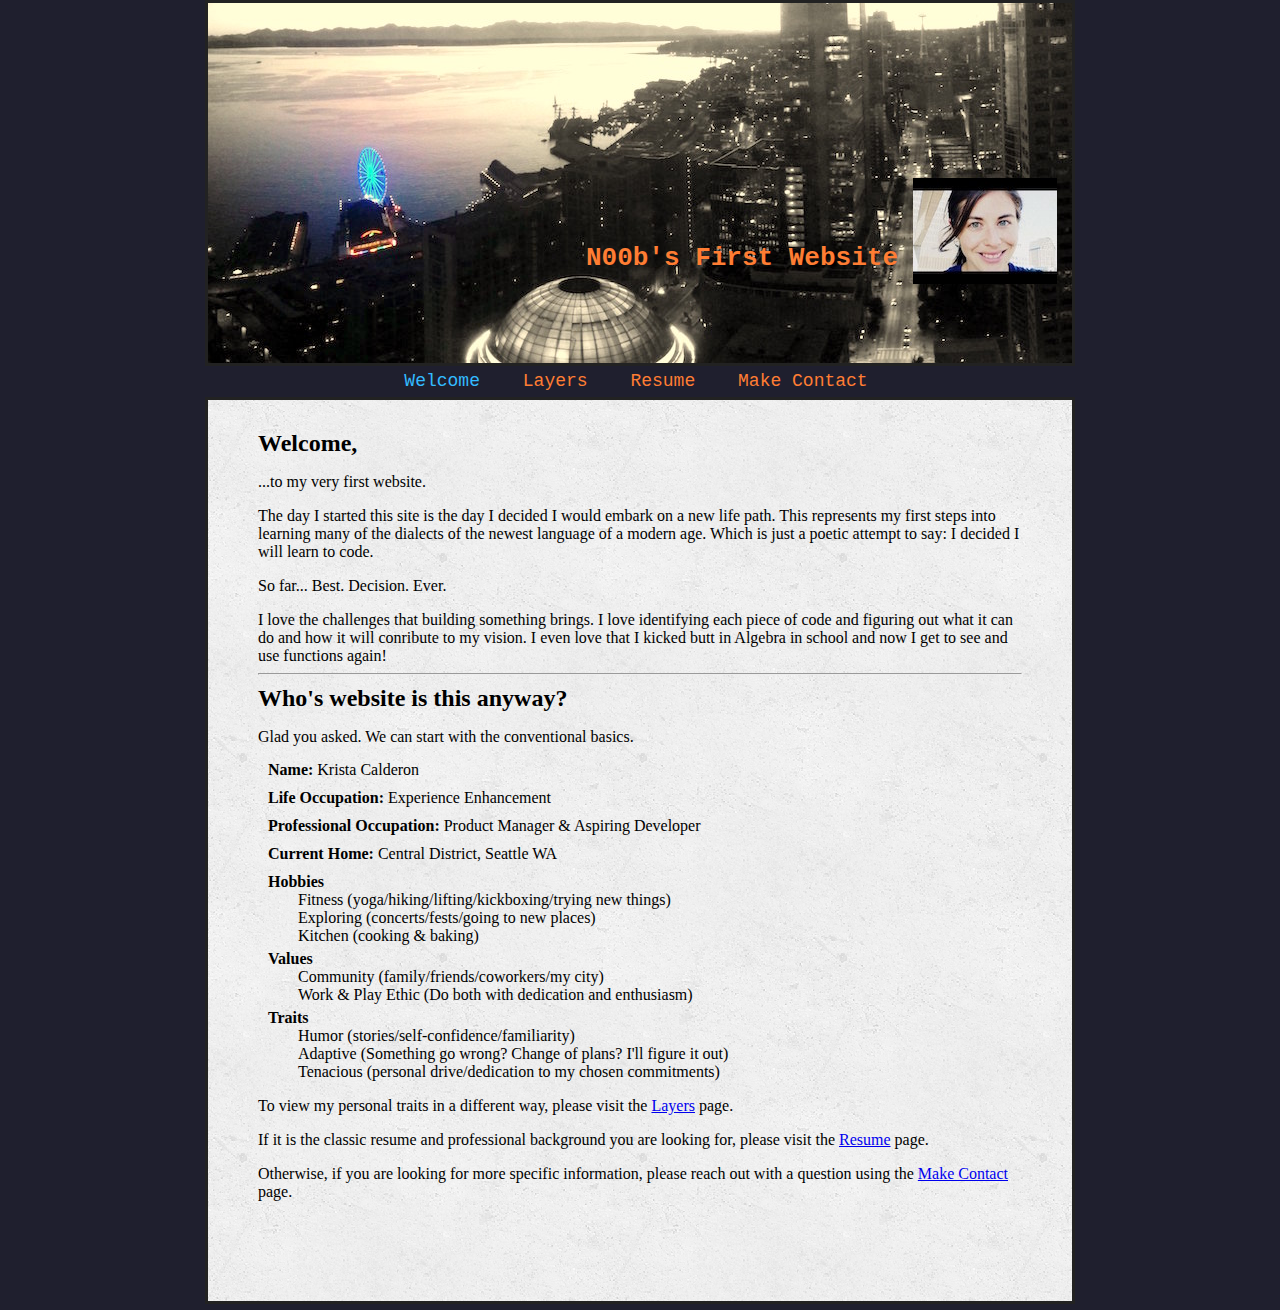
<file: index.html>
<!DOCTYPE html>
<html>
  <head>
    <title>KriCal</title>
    <link type="text/css" rel="stylesheet" href="main.css">
  </head>
  <body>
    <div class="header">
      <img src= "images/ME-001.jpg">
      <h1>N00b's First Website</h1>
    </div>
    <div class="nav">
      <ul>
        <li><a href="index.html">Welcome</a></li>
        <li><a href="layers.html">Layers</a></li>
        <li><a href="resume.html">Resume</a></li>
        <li><a href="contactme.html">Make Contact</a></li>
      </ul>
    </div>
    <div class= "content">
      <div class="welcome-content">
        <h2>Welcome, </h2>
        <p>
          ...to my very first website.
        </p>
        <p>
          The day I started this site is the day I decided I would embark on a new life path. This represents my first steps into learning many of the dialects of the newest language of a modern age. Which is just a poetic attempt to say:  I decided I will learn to code.
        </p>
        <p>
          So far... Best. Decision. Ever.
        </p>

        <p>
          I love the challenges that building something brings. I love identifying each piece of code and figuring out what it can do and how it will conribute to my vision. I even love that I kicked butt in Algebra in school and now I get to see and use functions again!
        </p>
        <hr>
        <h2>Who's website is this anyway?</h2>
        <p>
          Glad you asked. We can start with the conventional basics.
        </p>
        <ul>
          <li><p1>Name: </p1><p2>Krista Calderon</p2></li>
          <li><p1>Life Occupation: </p1><p2>Experience Enhancement</p2></li>
          <li><p1>Professional Occupation: </p1><p2>Product Manager & Aspiring Developer</p2></li>
          <li><p1>Current Home: </p1><p2>Central District, Seattle WA</p2></li>
        <dl>
          <dt>Hobbies</dt>
          <dd>Fitness (yoga/hiking/lifting/kickboxing/trying new things)</dd>
          <dd>Exploring (concerts/fests/going to new places)</dd>
          <dd>Kitchen (cooking & baking)
          <dt>Values</dt>
          <dd>Community (family/friends/coworkers/my city)</dd>
          <dd>Work & Play Ethic (Do both with dedication and enthusiasm)
          <dt>Traits</dt>
          <dd>Humor (stories/self-confidence/familiarity)</dd>
          <dd>Adaptive (Something go wrong? Change of plans? I'll figure it out)
          <dd>Tenacious (personal drive/dedication to my chosen commitments)</dd>
        </dl>
        <p>
          To view my personal traits in a different way, please visit the <a href="layers.html">Layers</a> page.
        </p>
        <p>If it is the classic resume and professional background you are looking for, please visit the <a href="resume.html">Resume</a> page.
        </p>
        <p>Otherwise, if you are looking for more specific information, please reach out with a question using the <a href="contactme.html">Make Contact</a> page.
        </p>
      </div>
    </div>
  </body>
</html>
</file>
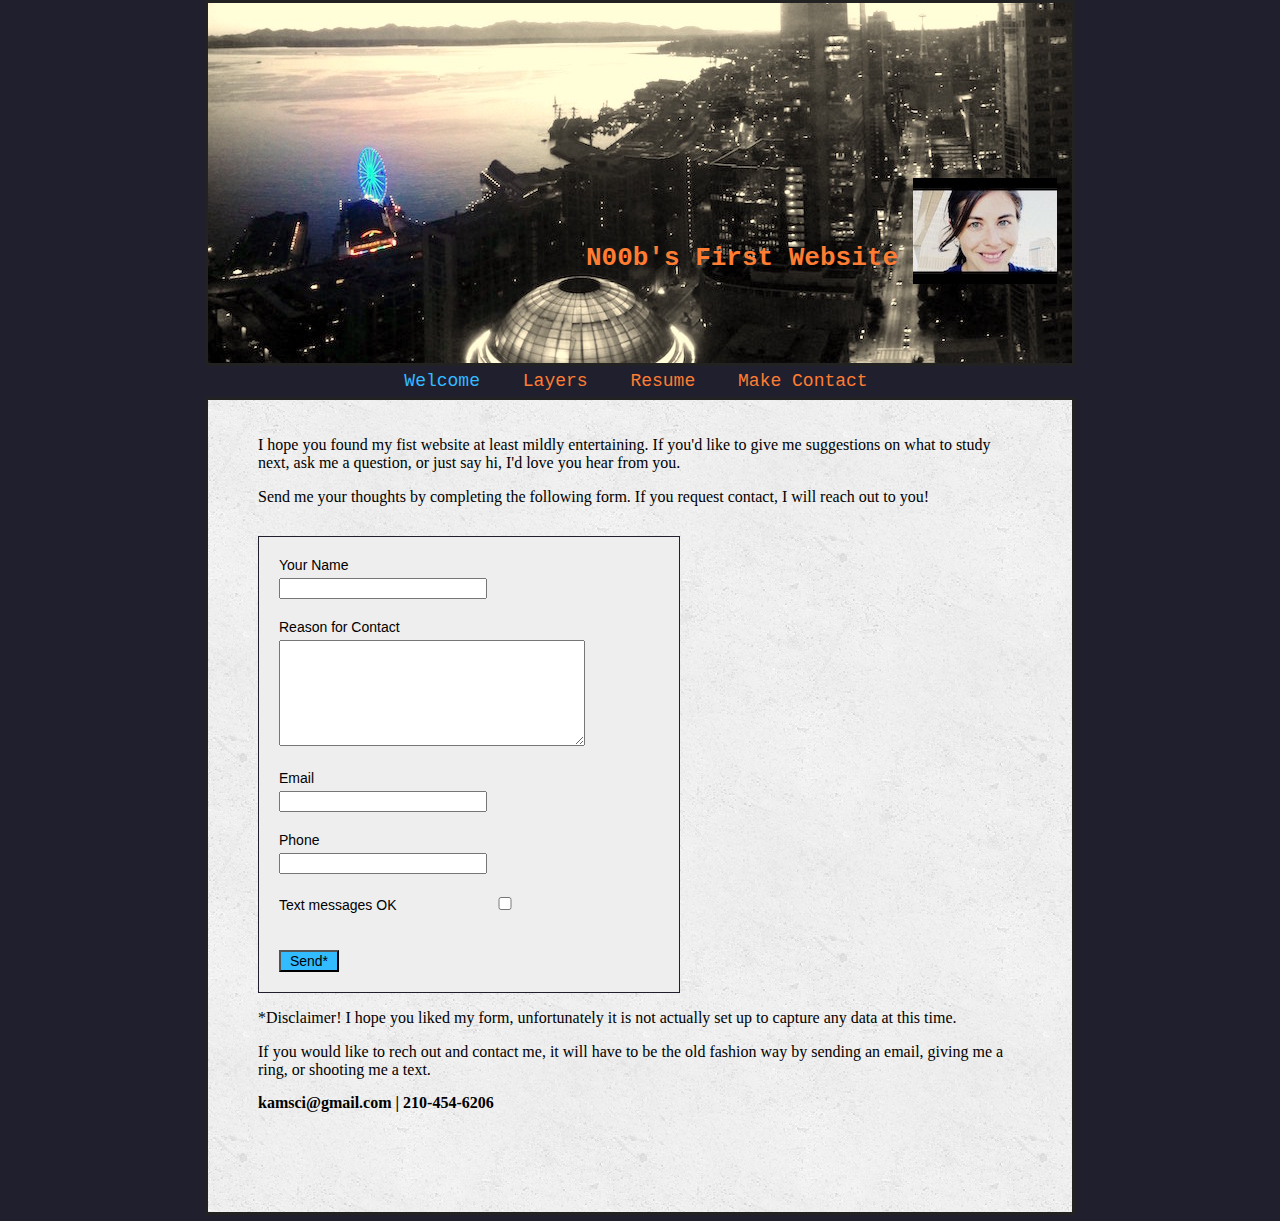
<file: contactme.html>
<!DOCTYPE html>
<html>
  <head>
    <title>KriCal</title>
    <link type="text/css" rel="stylesheet" href="main.css">
  </head>
  <body>
    <div class="header">
      <img src= "images/ME-001.jpg">
      <h1>N00b's First Website</h1>
    </div>
    <div class="nav">
      <ul>
        <li><a href="index.html">Welcome</a></li>
        <li><a href="layers.html">Layers</a></li>
        <li><a href="resume.html">Resume</a></li>
        <li><a href="contactme.html">Make Contact</a></li>
      </ul>
    </div>
    <div class="content">
      <div class= "contact-content">
        <p>
        I hope you found my fist website at least mildly entertaining. If you'd like to give me suggestions on what to study next, ask me a question, or just say hi, I'd love you hear from you.
        </p>
        <p>Send me your thoughts by completing the following form. If you request contact, I will reach out to you!</p>
        <form>
          <label for="guest-name">Your Name</label>
          <input type="text" id="guest-name">
          <label for="guest-reason">Reason for Contact</label>
          <textarea id"guest-reason"></textarea>
          <label for="guest-email">Email</label>
          <input type="email" id="guest-email">
          <label for="guest-phone">Phone</label>
          <input type="text" id="guest-phone">
          <label for="guest-contact-text">Text messages OK</label>
          <input type="checkbox" id="guest-contact-text">
          <input type="submit" value="Send*">
        </form>
        <p>
          *Disclaimer! I hope you liked my form, unfortunately it is not actually set up to capture any data at this time.
        </p>
        <p>
          If you would like to rech out and contact me, it will have to be the old fashion way by sending an email, giving me a ring, or shooting me a text.
        </p>
        <h4>kamsci@gmail.com  |  210-454-6206</h3>
      </div>
    </div>
  </body>
</html>
</file>
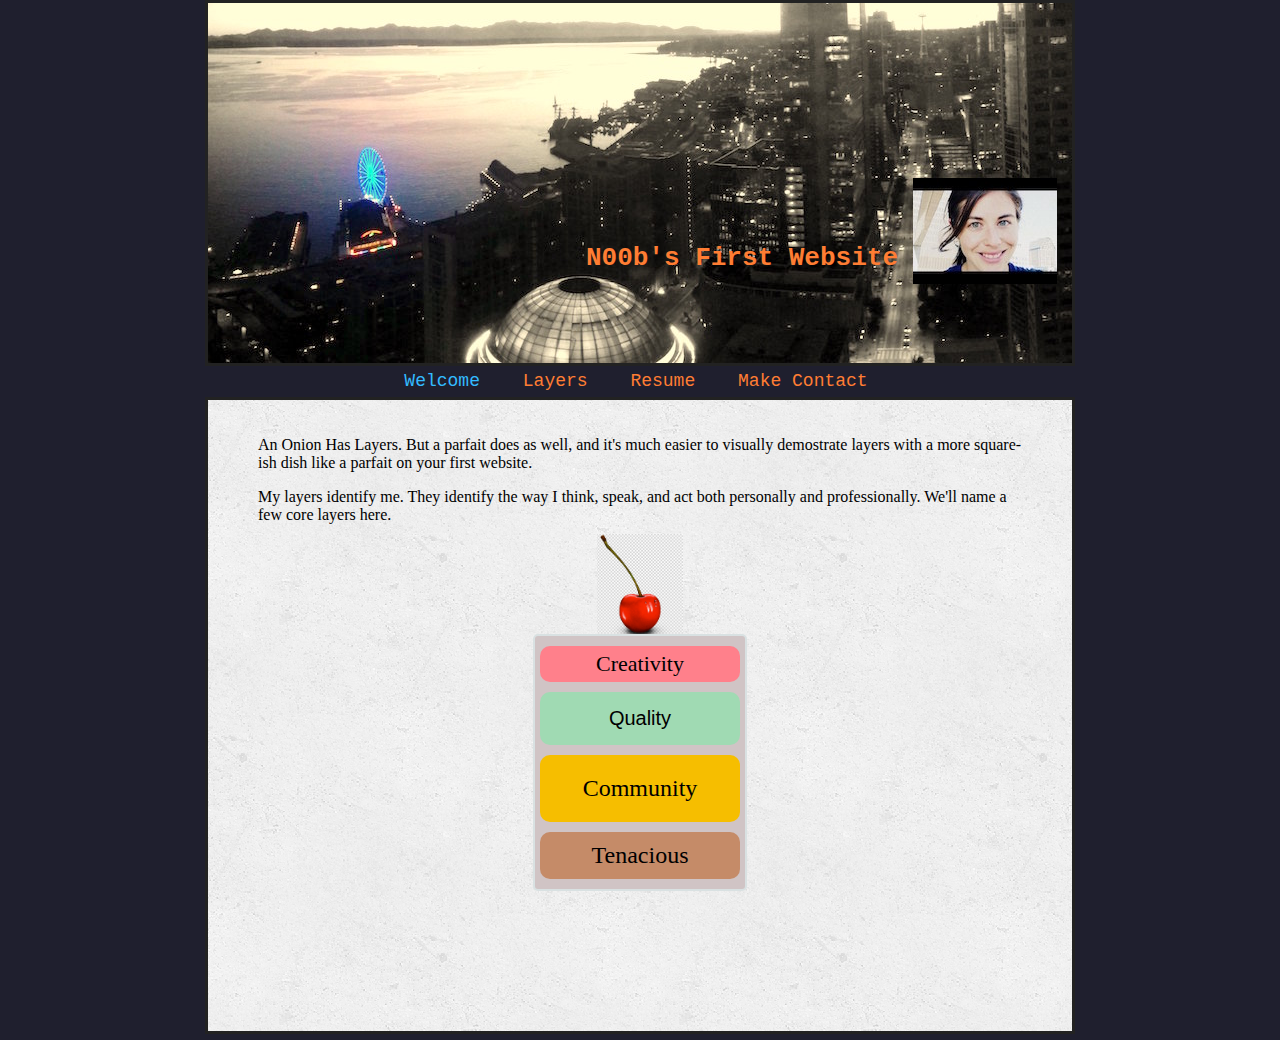
<file: layers.html>
<!DOCTYPE html>
<html>
  <head>
    <title>KriCal</title>
    <link type="text/css" rel="stylesheet" href="main.css">
  </head>
  <body>
    <div class="header">
      <img src= "images/ME-001.jpg">
      <h1>N00b's First Website</h1>
    </div>
    <div class="nav">
      <ul>
        <li><a href="index.html">Welcome</a></li>
        <li><a href="layers.html">Layers</a></li>
        <li><a href="resume.html">Resume</a></li>
        <li><a href="contactme.html">Make Contact</a></li>
      </ul>
    </div>
    <div class= "content">
      <div class="layers-content">
        <p>
          An Onion Has Layers. But a parfait does as well, and it's much easier to visually demostrate layers with a more square-ish dish like a parfait on your first website.
        </p>
        <p>
          My layers identify me. They identify the way I think, speak, and act both personally and professionally. We'll name a few core layers here.
        </p>
        <img src="images/cherry.jpg">
        <ul>
          <li>Creativity</li>
          <li>Quality</li>
          <li>Community</li>
          <li>Tenacious</li>
        </ul>
        <p2>

        </p>
      </div>
    </div>
  </body>
</html>
</file>
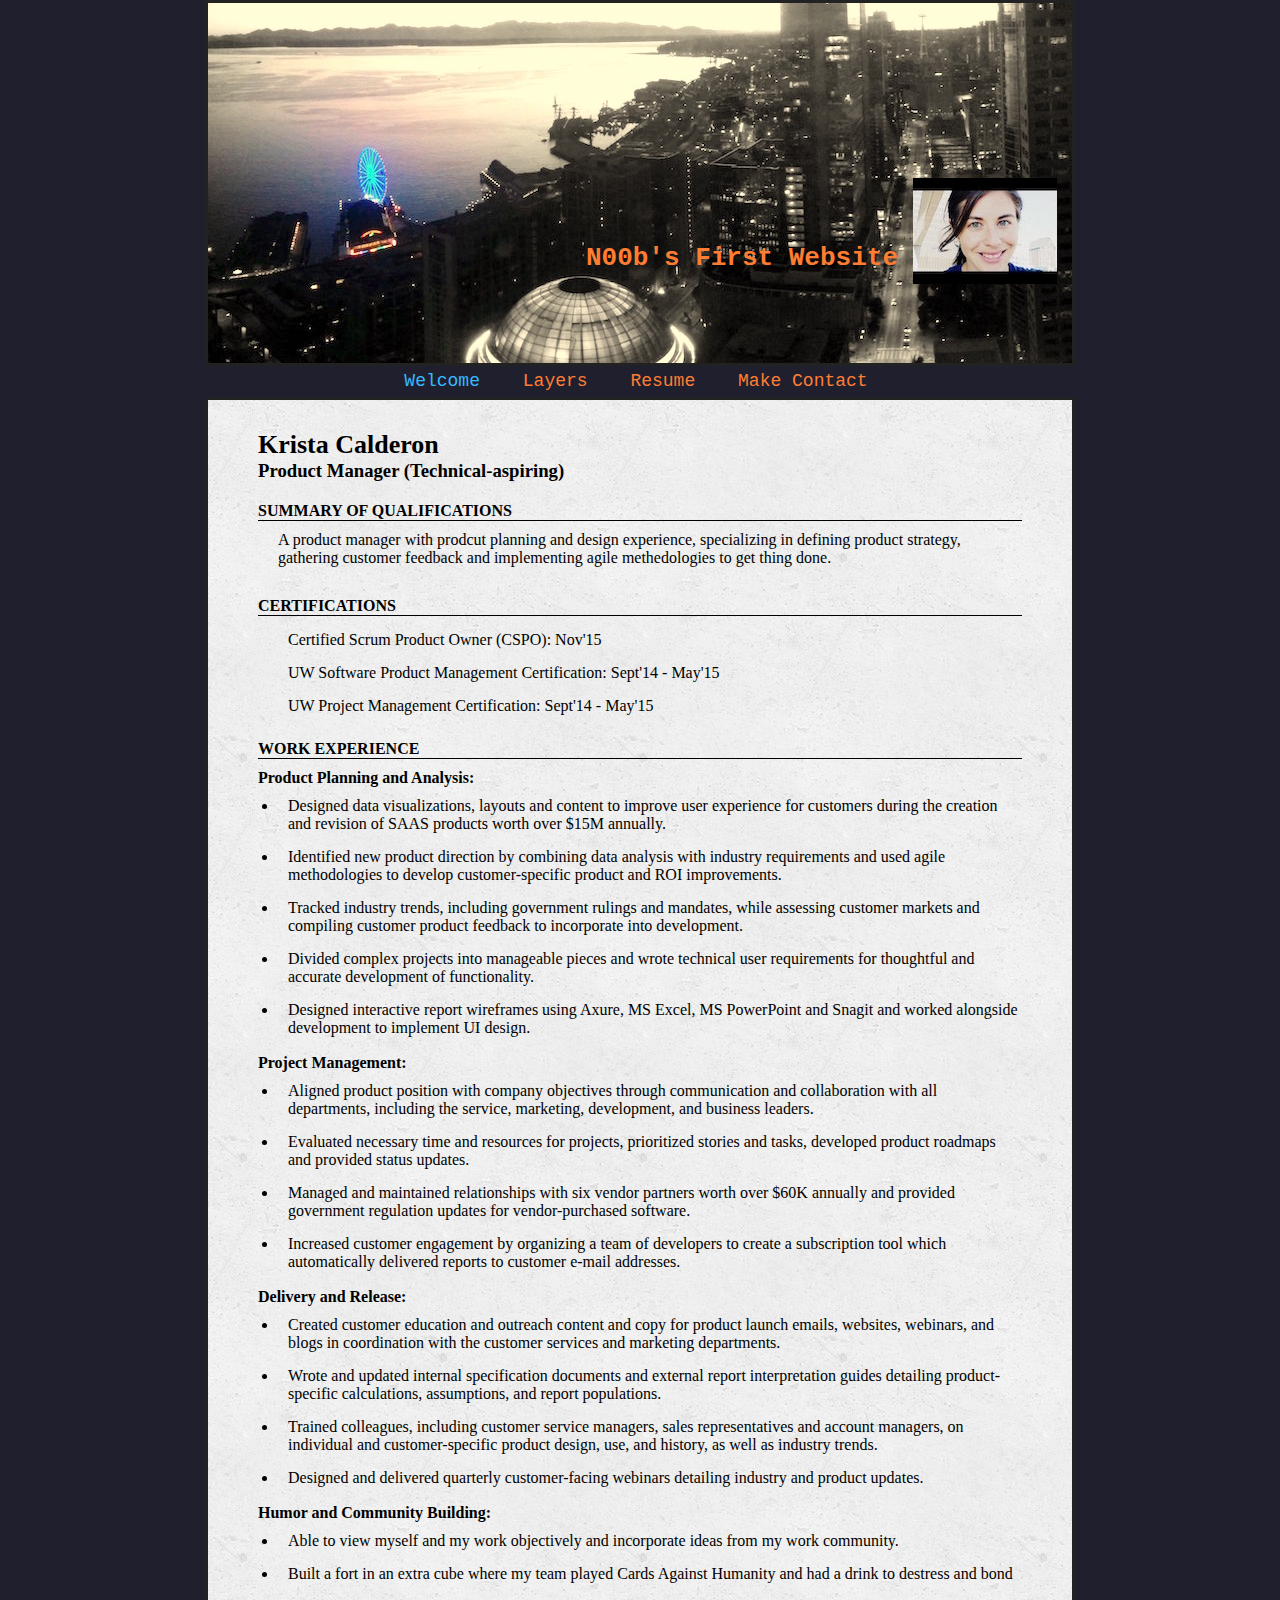
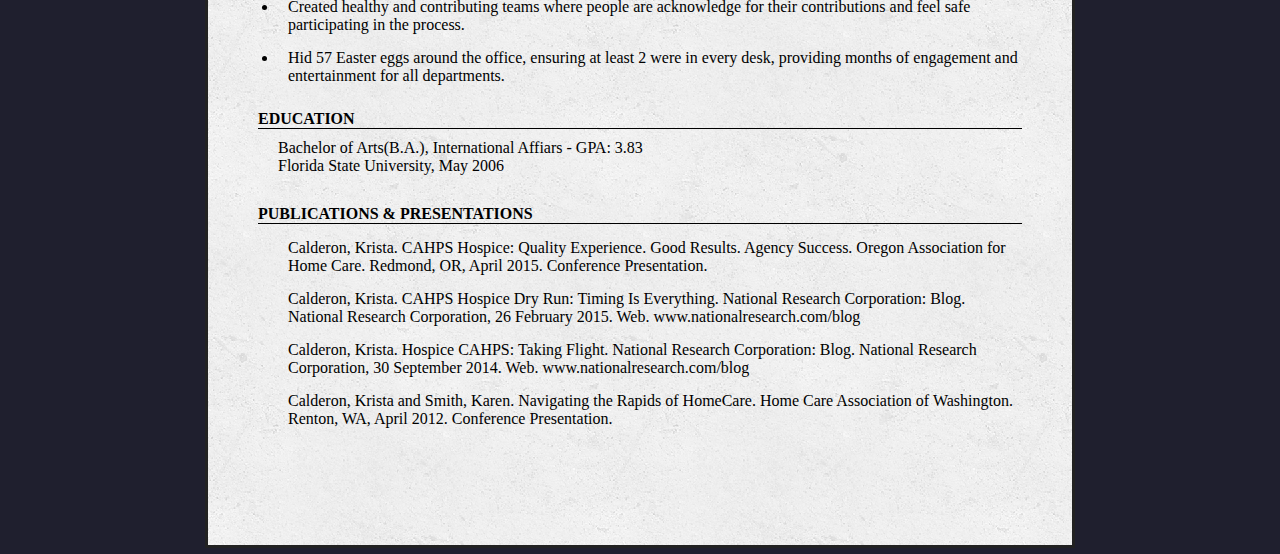
<file: resume.html>
<!DOCTYPE html>
<html>
  <head>
    <title>KriCal</title>
    <link type="text/css" rel="stylesheet" href="main.css">
  </head>
  <body>
    <div class="header">
      <img src= "images/ME-001.jpg">
      <h1>N00b's First Website</h1>
    </div>
    <div class="nav">
      <ul>
        <li><a href="index.html">Welcome</a></li>
        <li><a href="layers.html">Layers</a></li>
        <li><a href="resume.html">Resume</a></li>
        <li><a href="contactme.html">Make Contact</a></li>
      </ul>
    </div>
    <div class= "content">
      <div class="resume-content">
        <h2>Krista Calderon</h2>
        <h3>Product Manager (Technical-aspiring)</h3>
        <h4>SUMMARY OF QUALIFICATIONS</h4>
        <p>
          A product manager with prodcut planning and design experience, specializing in defining product strategy, gathering customer feedback and implementing agile methedologies to get thing done.
        </p>
        <h4>CERTIFICATIONS</h4>
        <ul class= "non-bullet">
          <li>Certified Scrum Product Owner (CSPO):  Nov'15</li>
          <li>UW Software Product Management Certification:  Sept'14 - May'15</li>
          <li>UW Project Management Certification:  Sept'14 - May'15</li>
        </ul>
        <h4>WORK EXPERIENCE</h4>
        <h5>Product Planning and Analysis:</h3>
        <ul>
          <li>Designed data visualizations, layouts and content to improve user experience for customers during the creation and revision of SAAS products worth over $15M annually.</li>
          <li>Identified new product direction by combining data analysis with industry requirements and used agile methodologies to develop customer-specific product and ROI improvements.</li>
          <li>Tracked industry trends, including government rulings and mandates, while assessing customer markets and compiling customer product feedback to incorporate into development.</li>
          <li>Divided complex projects into manageable pieces and wrote technical user requirements for thoughtful and accurate development of functionality.</li>
          <li>Designed interactive report wireframes using Axure, MS Excel, MS PowerPoint and Snagit and worked alongside development to implement UI design.</li>
        </ul>
        <h5>Project Management:</h5>
        <ul>
          <li>Aligned product position with company objectives through communication and collaboration with all departments, including the service, marketing, development, and business leaders.</li>
          <li>Evaluated necessary time and resources for projects, prioritized stories and tasks, developed product roadmaps and provided status updates.</li>
          <li>Managed and maintained relationships with six vendor partners worth over $60K annually and provided government regulation updates for vendor-purchased software.</li>
          <li>Increased customer engagement by organizing a team of developers to create a subscription tool which automatically delivered reports to customer e-mail addresses.</li>
        </ul>
        <h5>Delivery and Release:</h5>
        <ul>
          <li>Created customer education and outreach content and copy for product launch emails, websites, webinars, and blogs in coordination with the customer services and marketing departments.</li>
          <li>Wrote and updated internal specification documents and external report interpretation guides detailing product-specific calculations, assumptions, and report populations.</li>
          <li>Trained colleagues, including customer service managers, sales representatives and account managers, on individual and customer-specific product design, use, and history, as well as industry trends.</li>
          <li>Designed and delivered quarterly customer-facing webinars detailing industry and product updates.</li>
        </ul>
        <h5>Humor and Community Building:</h5>
        <ul>
          <li>Able to view myself and my work objectively and incorporate ideas from my work community.</li>
          <li>Built a fort in an extra cube where my team played Cards Against Humanity and had a drink to destress and bond</li>
          <li>Created healthy and contributing teams where people are acknowledge for their contributions and feel safe participating in the process.</li>
          <li>Hid 57 Easter eggs around the office, ensuring at least 2 were in every desk, providing months of engagement and entertainment for all departments.</li>
        </ul>
        <h4>EDUCATION</h4>
        <p>Bachelor of Arts(B.A.), International Affiars - GPA: 3.83<br>Florida State University, May 2006</p>
        <h4>PUBLICATIONS & PRESENTATIONS</h4>
        <ul class= "non-bullet">
          <li>Calderon, Krista. CAHPS Hospice: Quality Experience. Good Results. Agency Success. Oregon Association for Home Care. Redmond, OR, April 2015. Conference Presentation.</li>
          <li>Calderon, Krista. CAHPS Hospice Dry Run: Timing Is Everything. National Research Corporation: Blog. National Research Corporation, 26 February 2015. Web. www.nationalresearch.com/blog</li>
          <li>Calderon, Krista. Hospice CAHPS: Taking Flight. National Research Corporation: Blog. National Research Corporation, 30 September 2014. Web. www.nationalresearch.com/blog</li>
          <li>Calderon, Krista and Smith, Karen. Navigating the Rapids of HomeCare. Home Care Association of Washington. Renton, WA, April 2012. Conference Presentation.</li>
        </ul>
      </div>
    </div>
  </body>
</html>
</file>
<file: main.css>
html, body, h1, h2, h3, h4, h5, ul, ol, li, p, a, img {
  padding: 0;
  border: 0;
  margin: 0;
}
body {
  background-color: #1f1f2e;
  font-family: helvenica;
}
.header {
  background: #000000 url(images/PanoWheelBright.jpg) center center no-repeat;
  text-align:right;
  font-family: monospace;
  color: #FF7D33;
  height: 360px;
  max-width: 864px;
  margin: 0 auto 0 auto;
  border: 3px solid #222222;
}
.header h1{
  padding-top: 240px;
}
.header img{
  float: right;
  padding: 175px 15px 15px 15px;
}
.nav {
  background-color: #1f1f2e;
  padding: 5px 0 1px 0;
}
.nav ul {
  font-size: 18px;
  font-family: monospace;;
  list-style-type: none;
  text-align: center;
}
.nav a {
  text-decoration: none;
  color: #FF7D33;
}
.nav li {
  display: inline;
  padding: 2px 20px 2px 12px;
  color: #FF7D33;
}
.nav li:first-child a {
  color: #33BBFF;
}
.content {
  width: 764px;
  margin: 5px auto 5px auto;
  padding: 20px 50px 100px 50px;
  background: #CCCCCC url(images/concrete_seamless.png) top left repeat;
  border: 3px solid #222222;
  font-size: 16px;
}
.content h2 {
  font-size: 24px;
  margin-top: 10px;
}
.content li {
  font-size: 16px;
  padding: 5px 0 5px 10px;
}
.content h4 {
  border-bottom: 2px;
}
.content p {
  font-size: 16px;
  padding-top: 16px;
  line-height: 18px;
}
.welcome-content p1 {
  font-weight: bold;
}
.welcome-content ul {
  list-style-type: none;
  margin-top: 10px;
}
.welcome-content li {
  padding-bottom: 5px;
}
.welcome-content dt {
  font-weight: bold;
  margin-left: 10px;
  margin-top: 5px;
}
.layers-content img {
  height: 100px;
  display: block;
  margin: 10px auto 0 auto;
  background: none;
}
.layers-content ul {
  max-width: 210px;
  margin: 0 auto 24px auto;
  border: 2px solid #D9E1E2;
  border-radius: 5px;
  background-color: #D0C4C5;
}
.layers-content li {
  list-style-type: none;
  max-width: 200px;
  margin: 10px auto 10px auto;
  text-align: center;
  line-height: inherit;
  border-radius: 10px;
}
.layers-content li:first-child {
  padding-left: 0;
  background: #FF808B;
  font-family: cursive;
  font-size: 22px;
}
.layers-content li:nth-child(2) {
  padding: 15px 0 15px 0;
  font-family: sans-serif;
  font-size: 20px;
  background: #A0DAB3;
}
.layers-content li:nth-child(3) {
  padding: 20px 0 20px 0;
  font-size: 24px;
  background: #F6BE00;
}
.layers-content li:last-child {
  padding: 10px 0 10px 0;
  font-family: fantasy;;
  font-size: 24px;
  background: #C58B68;
}
.resume-content h2 {
  font-size: 26px;
  margin-top: 10px;
}
.resume-content h4 {
  font-size: 16px;
  border-bottom: 1pt solid #000000;
  margin: 20px 0 10px 0;
}
.resume-content h5 {
  font-size: 16px;
  padding: 0 0 5px 0;
}
.resume-content p {
  padding: 0 0 10px 20px;
  font-size: 16px;
}
.resume-content ul {
  padding-left: 20px;
  font-size: 14px;
}
.resume-content li {
  margin-bottom: 5px;
}
.resume-content li:last-child {
  margin-bottom: 12px;
}
.non-bullet ul {
  padding-left: 5px;
}
.non-bullet li {
  list-style-type: none;
}
.contact-content h4 {
  margin-top: 15px;
}
form {
  margin-top: 30px;
  border: 1pt solid #1f1f2e;
  padding: 20px 0 0 20px;
  width: 400px;
  background-color: #EEEEEE;
}
label {
  display:block;
  padding-bottom: 5px;
  font-family: Arial;
  font-size: 14px;
}
input {
  display: block;
  width:200px;
  margin-bottom: 20px;
}
textarea {
  width:300px;
  height: 100px;
  margin-bottom: 20px;
}
input[type=checkbox], label[for=guest-contact-text] {
  display:inline;
}
input[type=submit] {
  width:60px;
  background-color: #33BBFF;
  font-family: Arial;
  font-size: 14px;
  margin-top: 20px;
}

@media (max-width: 700px) {
  .content {
    width: 550px;
    padding: 10px 15px 400px 15px;
  }
}
@media (max-width: 550px) {
  .nav li {
    padding: 3px 5px 3px 5px;
    display: block;
    font-size: 18px;
  }
  .header h1 {
    padding-top: 8px;
    text-align: center;
  }
  .header {
    background: #000000 url(images/PanoWheelMini.jpg) top center no-repeat;
    font-family: monospace;
    font-size: 12px;
    color: #FF7D33;
    height: 294px;
    width: 470px;
  }
  .header img {
    float: none;
    padding: 80px 35px 0 20px;
  }
  .content {
    width: 440px;
    padding: 10px 15px 400px 15px;
  }
  .resume-content {
    width: 440px;
    padding: 10px 15px 400px 15px;

  }
}
</file>
